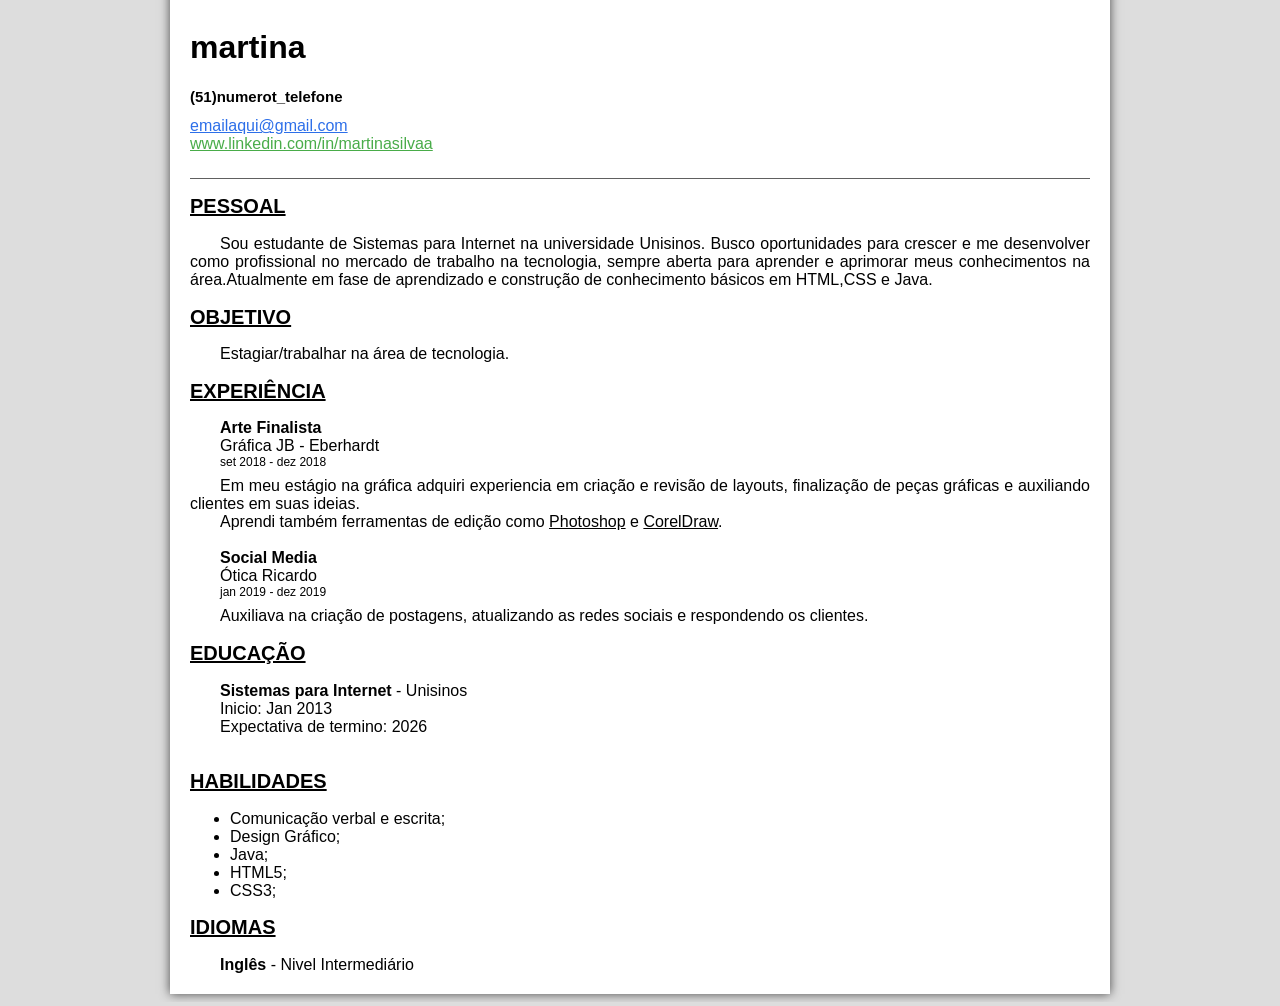
<file: index.html>
<!DOCTYPE html>
<html>
<head>
    <meta charset="UTF-8" />
    <title>Curriculo</title>
    <link rel="stylesheet" href="css_/style.css">

</head>


<body>
    <div id="interface">
    <h1>martina</h1>
    <header id="cabecalho">
        <h2> (51)numerot_telefone</h2>
        <a href="mailto:ma*******@gmail.com" style="color:rgb(45, 111, 233)">emailaqui@gmail.com</a>
        <br/>
        <a href="https://www.linkedin.com/in/martinasilvaa/" target="_blank " style="color:rgb(73, 172, 73)"> www.linkedin.com/in/martinasilvaa </a>
    </header>
        

        <header id="cabecalho-titulo">
     <h2><u>PESSOAL</u></h2>
     <p>
        Sou estudante de Sistemas para Internet na universidade Unisinos. Busco oportunidades para crescer
         e me desenvolver como profissional no mercado de trabalho na tecnologia,
         sempre aberta para aprender e aprimorar meus conhecimentos na área.Atualmente em fase de aprendizado e construção de conhecimento básicos em HTML,CSS e Java.</p>
     </p>
    
     <h2><u>OBJETIVO</u></h2>
     <p>
        Estagiar/trabalhar na área de tecnologia.
     </p>
     
     <h2><u>EXPERIÊNCIA</u></h2>
       
            <b><p>Arte Finalista</p></b>
            <p>Gráfica JB - Eberhardt</p>
            <p style="font-size: 12px">set 2018 - dez 2018 </p>
            <br/>
            <p  style="margin-top:-10px">Em meu estágio na gráfica adquiri experiencia em criação e revisão de layouts, finalização de peças gráficas e auxiliando clientes em suas ideias.
            <br/><p>Aprendi também ferramentas de edição como <u>Photoshop</u> e <u>CorelDraw</u>.</p> 
            </p>

            <br/>

            <b><p>Social Media</p></b>
            <p>Ótica Ricardo</p>
            <p style="font-size:12px">jan 2019 - dez 2019</p>
            <br/>
            <p style="margin-top: -10px;">
                Auxiliava na criação de postagens, atualizando as redes sociais e respondendo os clientes.
            </p>

        <h2><u>EDUCAÇÃO</u></h2>

        <p><b>Sistemas para Internet</b> - Unisinos</p>
        <p>Inicio: Jan 2013</p>
        <p>Expectativa de termino: 2026 </p>

        <br/>

        <h2><u>HABILIDADES</u></h2>
        <ul>
           <li>Comunicação verbal e escrita;</li> 
            <li>Design Gráfico;</li>
            <li>Java;</li>
            <li>HTML5;</li>
            <li>CSS3;</li>
        </ul>

        <h2><u>IDIOMAS</u></h2>
        <p><b>Inglês</b> - Nivel Intermediário</p>
        
        </header>

    </div>
</body>

</html>
</file>
<file: css_/style.css>
Infos_pessoais {
    color: black;
    font-size: 14px
}


body {
    font-family: Arial, sans-serif;
    background-color: #ddd;
    color: rgba(0, 0, 0, 1);
}


div#interface {
    width: 900px;
    background-color: white;
    margin: -20px auto 0px auto;
    /*area externa*/
    box-shadow: 0px 0px 10px rgb(71, 71, 71);
    padding: 20px;
    justify-content: center;
    /*Area Interna = Cima, direita, baixo , esquerda */
}


header#cabecalho {
    border-bottom: 1px #606060 solid;
    height: 90px;
}
  


header#cabecalho h2 {
    font-size: 15px;
}

header#cabecalho-titulo h2 {
    font-size: 20px;
   
}

p {
    text-align: justify;
    text-indent: 30px;
    margin: 0;
 
}
</file>
